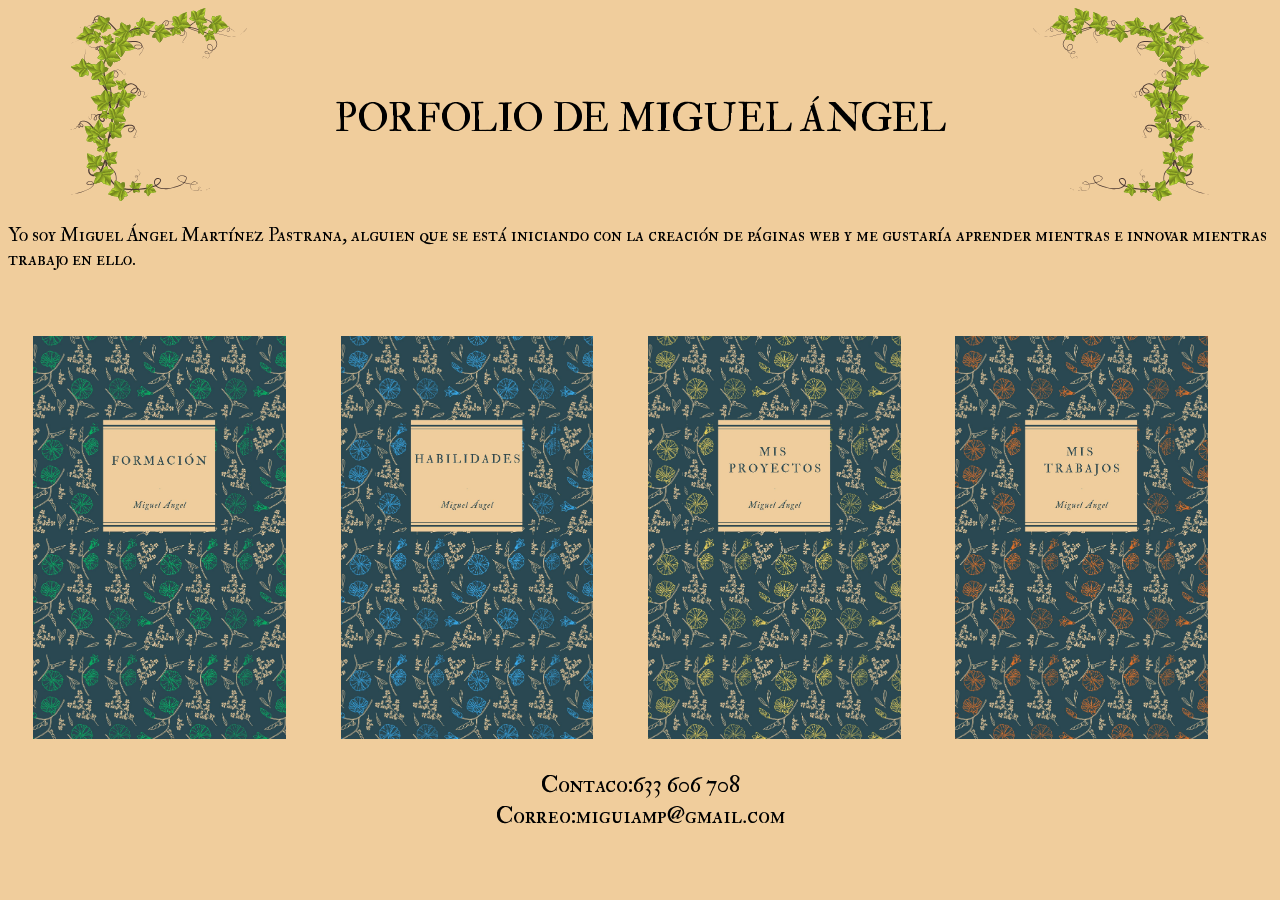
<file: index.html>
<!DOCTYPE html>
<html lang="es">

<head>
    <meta charset="UTF-8">
    <meta name="viewport" content="width=device-width, initial-scale=1.0">
    <title>Porfolio</title>
    <link rel="stylesheet" href="css/estilos.css">
</head>
<header class="cabecera">
    <div class="enredaderadr">
        <img src="./src/img/enredadera.svg">
    </div>
    <h1>PORFOLIO DE MIGUEL ÁNGEL</h1>
    <div class="enredadera">
        <img src="./src/img/enredadera.svg">
    </div>
</header>
<!--
<header class="cabecera">
        <div class="enredaderadr">
        <img src="./src/img/enredadera.svg">
    <h1>PORFOLIO MIGUEL ÁNGEL</h1>
        <div class="enredadera">
        <img src="./src/img/enredadera.svg">
    </div>
</header>-->

<body>
    <p id="">Yo soy Miguel Ángel Martínez Pastrana,
    alguien que se está iniciando con la creación de páginas web
     y me gustaría aprender mientras e innovar mientras trabajo en ello.</p>
    <br>
    <div id="principal">
        <a href="formacion.html"><img src="src/img/Formación.jpg"></a>

        <a href="habilidades.html"> <img src="src/img/Habilidades.jpg"></a>

        <a href=""><img src="src/img/Mis proyectos.jpg"></a>

        <a href=""><img src="src/img/Mis trabajos.jpg"></a>

    </div>
<footer id="footerportada"><div>Contaco:633 606 708
    <br>Correo:miguiamp@gmail.com
</div>
</footer>
</body>

</html>
</file>
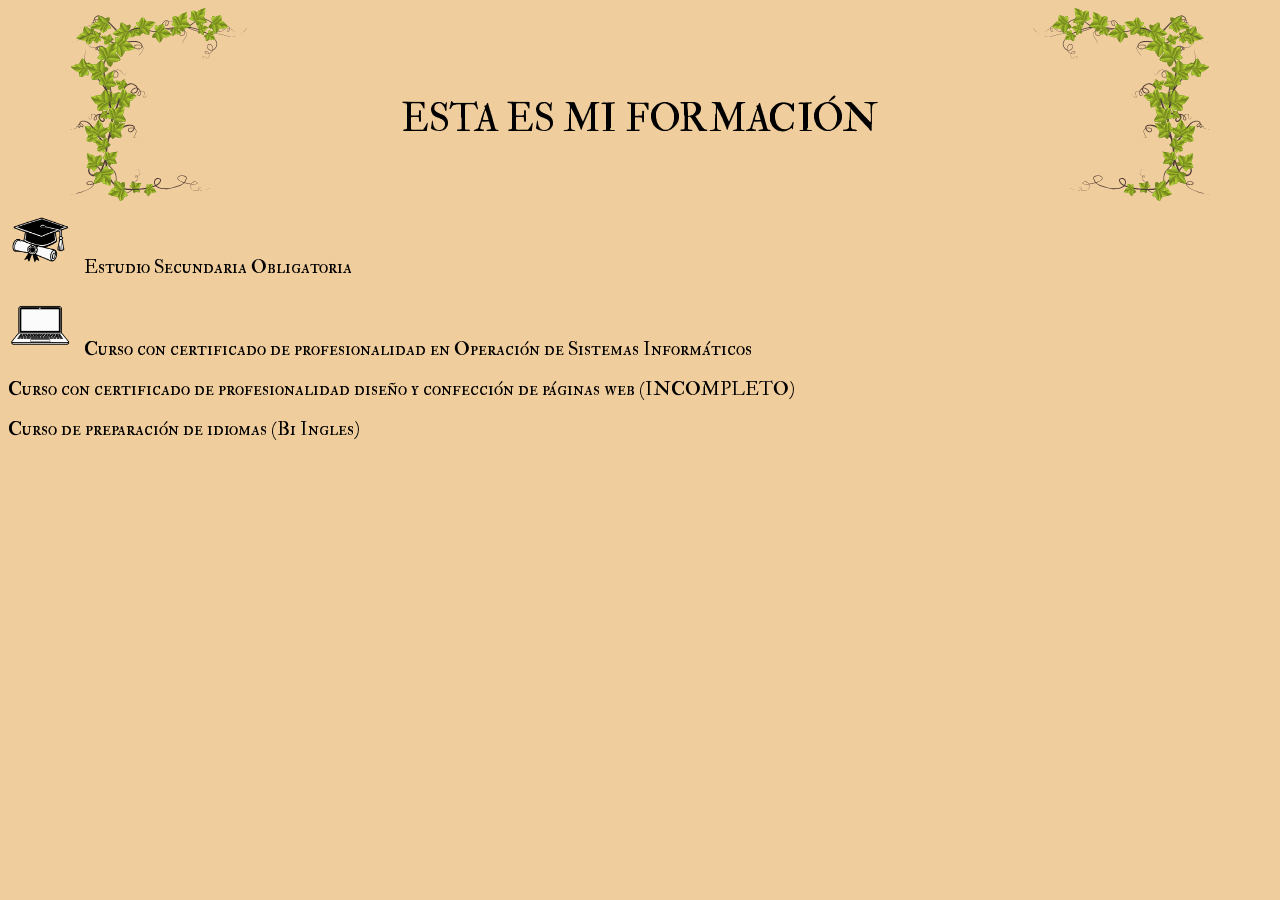
<file: formacion.html>
<!DOCTYPE html>
<html lang="es">

<head>

    <meta charset="UTF-8">
    <meta name="viewport" content="width=device-width, initial-scale=1.0">
    <title>Formación</title>
    <link rel="stylesheet" href="css/estilos.css">
</head>
<header class="cabecera">
    <div class="enredaderadr">
        <img src="./src/img/enredadera.svg">
    </div>
    <h1>ESTA ES MI FORMACIÓN</h1>
    <div class="enredadera">
        <img src="./src/img/enredadera.svg">
    </div>




</header>

<body>
    <div id="iconos">
        <img src="src/img/Iconos de portátil y graduación.png">Estudio Secundaria Obligatoria
        <p> <img src="src/img/Iconos de portátil.png">Curso con certificado de profesionalidad
            en Operación de Sistemas Informáticos
        <p>Curso con certificado de profesionalidad diseño y confección de páginas web (INCOMPLETO)</p></p>
        <p>Curso de preparación de idiomas (B1 Ingles)</p>
    </div>

</body>

</html>
</file>
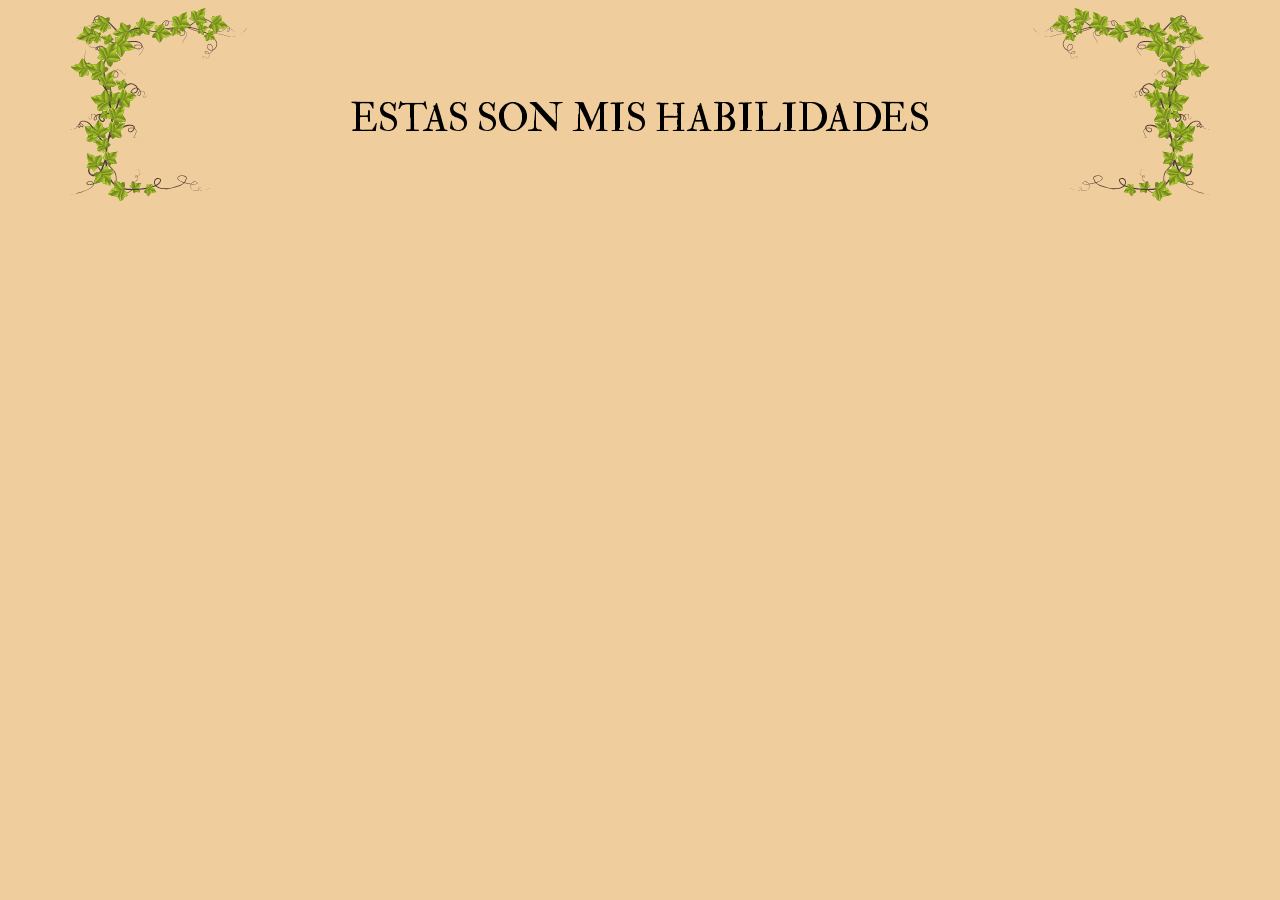
<file: habilidades.html>
<!DOCTYPE html>
<html lang="es">

<head>
    <meta charset="UTF-8">
    <meta name="viewport" content="width=device-width, initial-scale=1.0">
    <title>Mis habilidades</title>
    <link rel="stylesheet" href="css/estilos.css">
</head>
<header class="cabecera">
    <div class="enredaderadr">
        <img src="./src/img/enredadera.svg">
    </div>
    <h1>ESTAS SON MIS HABILIDADES</h1>
    <div class="enredadera">
        <img src="./src/img/enredadera.svg">
    </div>
</header>
</header>
<body>



</body>

</html>
</file>
<file: css/estilos.css>
/*FUENTE*/
@font-face {
    font-family: "Doublepica";
    src: url("../fuentes/FeDPsc2.ttf");

}

/*GENERAL*/
body {
    background-color: #F0CD9C;
    font-family: "Doublepica";
}

/*CABECERA*/
.cabecera {
    display: flex;
    align-items: center;
    justify-content: space-between;
}

.cabecera h1 {
    text-align: center;
    padding-top: 25px;
}

.enredadera img {
    height: 80%;
    width: 60%;
    margin-left: 20%;
}

.enredaderadr img {
    height: 80%;
    width: 60%;
    margin-left: 20%;
    transform: scaleX(-1);
}

/*BODY*/
#principal img {
    height: 20%;
    width: 20%;
    margin: 2%;
}

#iconos img {
    height: 5%;
    width: 5%;
    margin-right: 1%;
    object-fit: cover;
}

/*FOOTER*/
#footerportada div {
    text-align: center;
    font-size: 20px;
}
</file>
